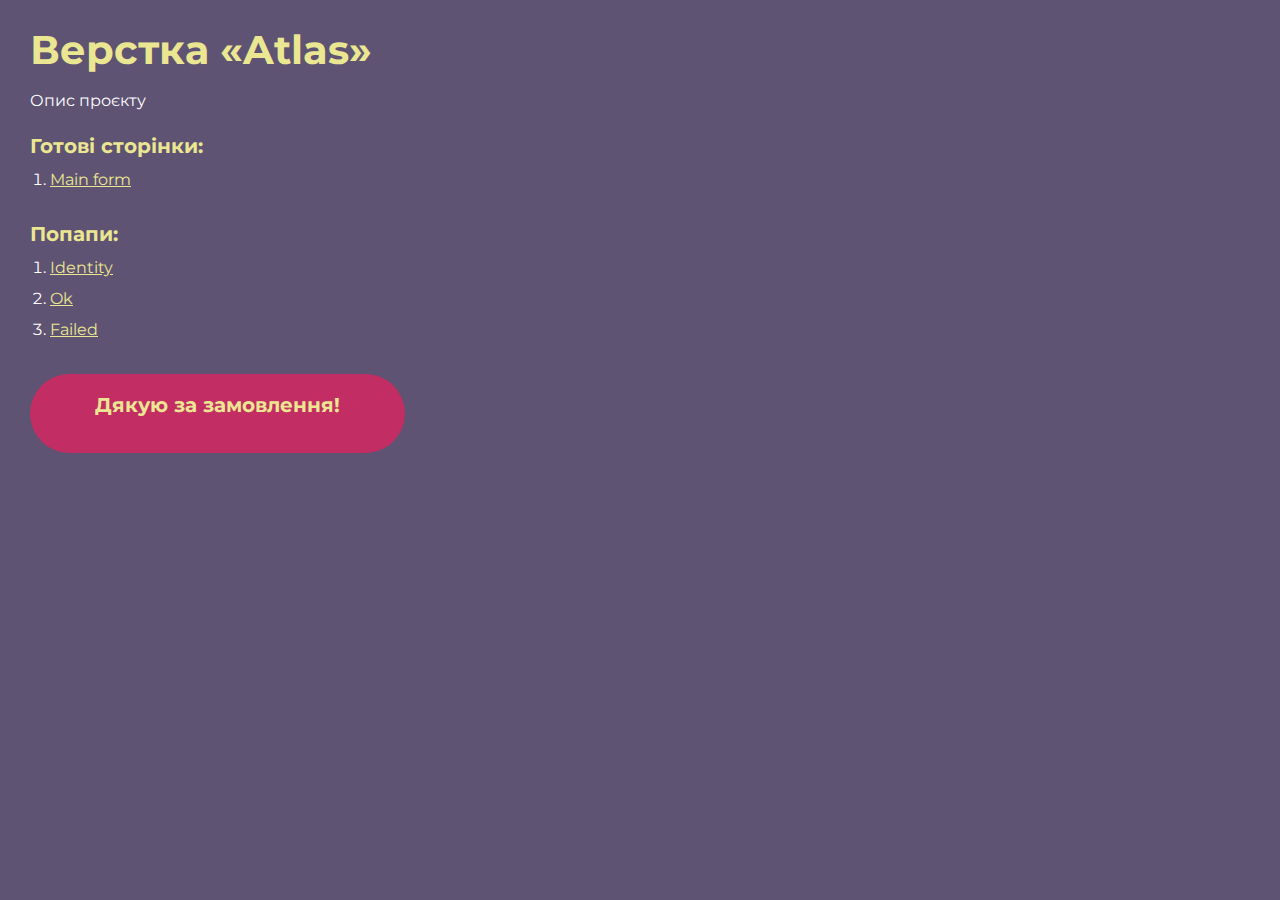
<file: index.html>
<!DOCTYPE html>
<html>

<head>
	<meta charset="UTF-8">
	<meta name="viewport" content="width=device-width, initial-scale=1.0">
	<title>Верстка «Atlas»</title>
</head>

<body>
	<div class="rootpage">
		<h1>Верстка «Atlas»</h1>
		<div class="rootpage__info">
			Опис проєкту
		</div>
		<h2>Готові сторінки:</h2>
		<ol class="rootpage__list">
			<li><a target="_blank" href="home.html">Main form</a></li>
		</ol>
		<h2>Попапи:</h2>
		<ol class="rootpage__list">
			<li><a target="_blank" href="home.html#identity">Identity</a></li>
			<li><a target="_blank" href="home.html#ok">Ok</a></li>
			<li><a target="_blank" href="home.html#failed">Failed</a></li>
		</ol>
		<div class="rootpage__tnx">
			<h2>Дякую за замовлення!</h2>
		</div>
	</div>
</body>
<style>
	@charset "UTF-8";
	@import url("https://fonts.googleapis.com/css?family=Montserrat:regular,700&display=swap");

	*,
	*::before,
	*::after {
		padding: 0px;
		margin: 0px;
		border: 0px;
		box-sizing: border-box;
	}

	html,
	body {
		height: 100%;
		margin: 0;
		padding: 0;
		min-width: 320px;
		width: 100%;
		color: #fff;
		background-color: #5e5373;
	}

	body {
		font-family: Montserrat;
		font-size: 100%;
		line-height: 1;
		font-size: 1rem;
	}

	a {
		text-decoration: underline;
		color: #ebe691
	}

	a:visited {
		text-decoration: underline;
		color: #aaa768;
	}

	a:hover {
		text-decoration: none;
	}

	ul li {
		list-style: none;
	}

	img {
		vertical-align: top;
	}

	.wrapper {
		width: 100%;
		min-height: 100%;
		overflow: hidden;
	}

	.rootpage {
		padding: 30px;
		display: flex;
		flex-direction: column;
		align-items: flex-start;
	}

	@media (max-width: 767px) {
		.rootpage {
			padding: 30px 15px;
		}
	}

	h1 {
		color: #ebe691;
		font-size: 2.5rem;
		margin: 0px 0px 1.25rem 0px;
	}

	@media (max-width: 767px) {
		h1 {
			font-size: 1.85rem;
			margin: 0px 0px 1.25rem 0px;
		}
	}

	h2 {
		color: #ebe691;
		font-size: 1.25rem;
		margin: 0px 0px 1rem 0px;
	}

	@media (max-width: 767px) {
		h2 {
			font-size: 1.125rem;
			margin: 0px 0px 1rem 0px;
		}
	}

	.rootpage__info {
		line-height: 140%;
		margin: 0px 0px 1.5rem 0px;
	}

	.rootpage__list {
		margin: 0px 0px 2.25rem 1.25rem;
	}

	.rootpage__list li:not(:last-child) {
		margin: 0px 0px 15px 0px;
	}

	.rootpage__contacts,
	.rootpage__tnx {
		border-radius: 200px;
		padding: 20px 65px;
		line-height: 140%;
	}

	@media (max-width: 767px) {

		.rootpage__contacts,
		.rootpage__tnx {
			border-radius: 40px;
			padding: 20px;
		}
	}

	.rootpage__contacts {
		background: #32b5a4;

	}

	.rootpage__contacts a {
		color: #ebe691;
	}

	.rootpage__tnx {
		background: #c22d63;
		margin: 0px 0px 1rem 0px;
	}
</style>

</html>
</file>
